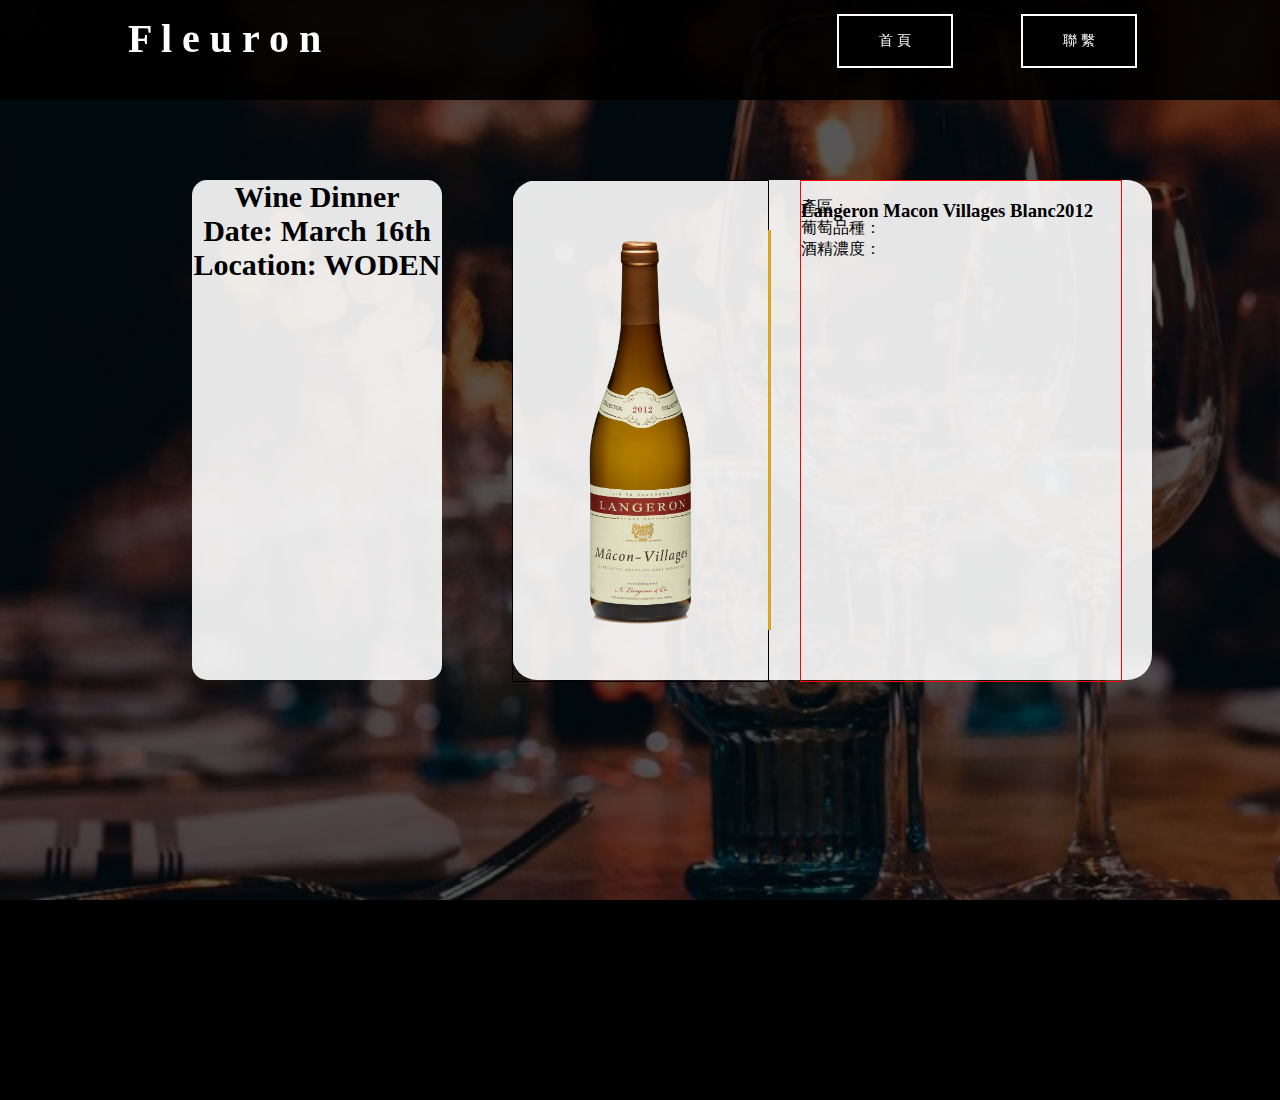
<file: activity.html>
<!DOCTYPE html>
<html>
    <head>
        <link rel="stylesheet" text="text/css" href="../css/act.css"/>
    </head>
    <body>
        <div class="mask">
            <div class="header">
                <h1>F l e u r o n</h1>
                <button class="headbtn" id="index">首 頁</button>
                <button class="headbtn" id="contact">聯 繫</button>
            </div>
            <h2 class="act_title">
                Wine Dinner <br />
                Date: March 16th<br />
                Location: WODEN
            </h2>
            <div class="wine">
                <div class="wine_pic">
                    <img src="./img/Langeron Macon Villages Blanc2012.png" style="height: 80%; margin: 20%;"/>
                </div>
                <div id="line"></div>
                <div class="wine_info">
                    <h3>Langeron Macon Villages Blanc2012</h3>
                    <p>產區：<br />
                        葡萄品種：<br />
                        酒精濃度：<br />
                    </p>

                </div>
            </div>
        </div>
        
        <footer>

        </footer>
    </body>
    <script text="text/javascript" src="./js/act.js"></script>
</html>
</file>
<file: css/act.css>
html, body {
    height: 100%;
    background-image: url('../img/wine1.jpg');
    background-size: cover;
    margin: 0;
}

.mask {
    width: 100%;
    height: 100%;
    background-color: rgba(0,0,0,0.65);
    margin: 0;
}

.header {
    z-index: 4;
    background:rgba(0,0,0,0.9);
    height: 100px;
    width: 100%;
    position: fixed;
    margin: 0;
}

h1 {
    display: inline;
    font-family: 'Shadows Into Light', cursive;
    font-size: 40px;
    margin: 0;
    color: white;
    position: relative;
    top: 15%;
    left: 10%;
}

.headbtn {
    display: inline;
    color: white;
    background: transparent;
    border: 2px solid white;
    padding: 16px 40px;
    text-align: center;
    font-size: 14px;
    margin: 0;
    -webkit-transition-duration: 0.4s; /* Safari */
    transition-duration: 0.4s;
    cursor: pointer;
    text-decoration: none;
    text-transform: uppercase;
    background-color: black; 
    outline: 0;
    position: relative;
    top: 8%;
    left: 50%;
    margin-right: 5%;
}

.headbtn:hover {
    background-color: white;
    color: black;
    position: relative;

}

.act_title {
    display: inline-block;
    font-family: 'Tangerine', cursive;
    width: 250px;
    height: 500px;
    font-size: 30px;
    border-radius: 15px;
    background: rgba(255, 255, 255, 0.9);
    color: black;
    margin: 0;
    text-align: center;
    position: absolute;
    left: 15%;
    top: 20%;
}

.wine {
    display: inline-block;
    border-radius: 25px;
    background: rgba(255, 255, 255, 0.9);
    height: 500px;
    width: 50%;
    position: absolute;
    left: 40%;
    top: 20%;
}

#line {
    border-left: 3px solid goldenrod;
    height: 400px;
    position: absolute;
    top: 10%;
    left: 40%;
}

.wine_pic {
    position: absolute;
    height: 100%;
    width: 255px;
    text-align: center;
    border: 1px solid black;
}

.wine_info {
    border: 1px solid red;
    height: 100%;
    width: 50%;
    position: absolute;
    left: 45%;
}

h3 {
    color: black;
    position: absolute;
}

footer {
    height: 200px;
    background: black;
}
</file>
